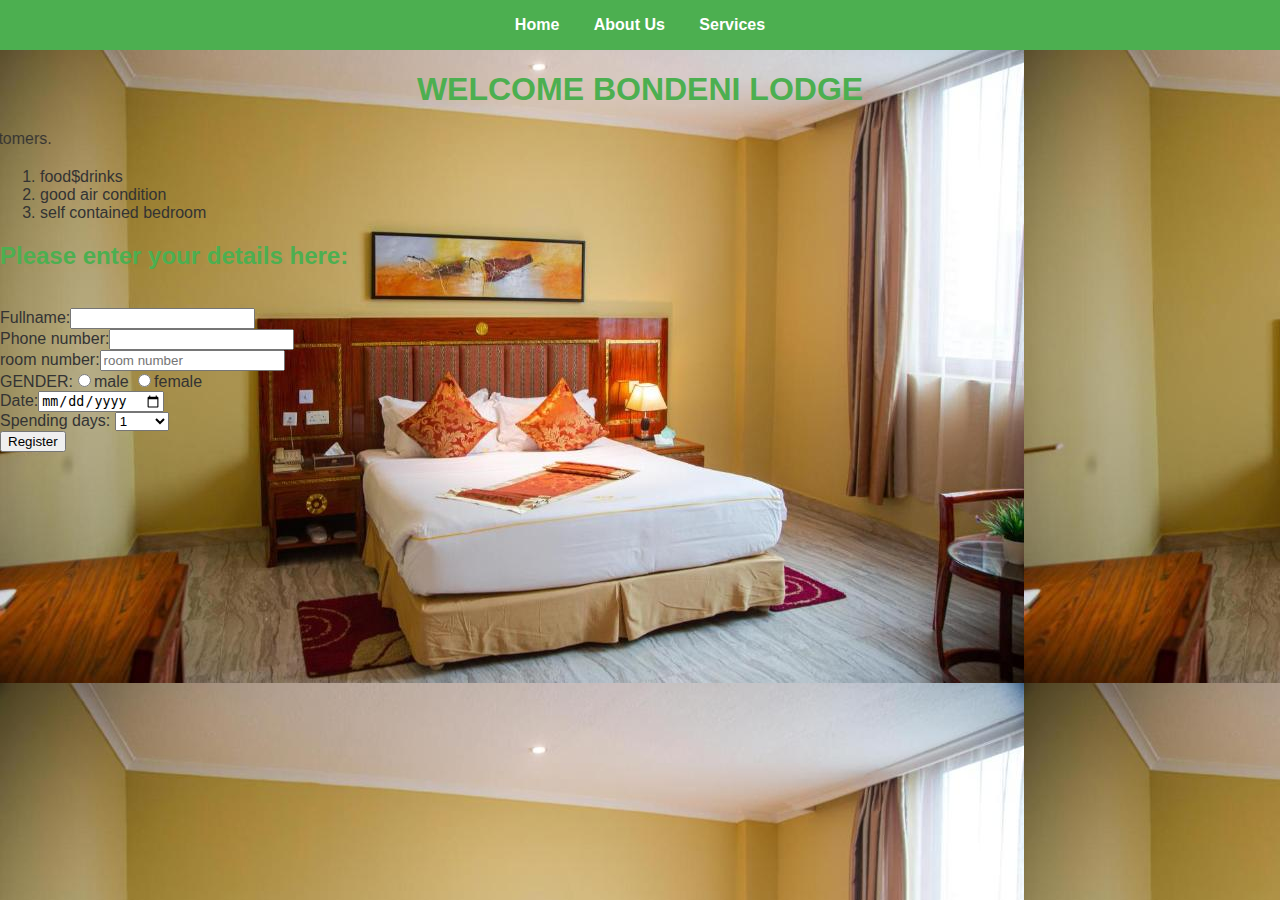
<file: index.html>
<!DOCTYPE html>
<html lang="en">
<head>
    <meta charset="UTF-8">
    <meta name="viewport" content="width=device-width, initial-scale=1.0">
    <title>Document</title>
    <link rel="stylesheet" href="./styles/style.css">
</head>
    
<title>BONDENI LODGE</title>
<body background="lodge4.jpg">
    <header>
        <nav>
            <ul>
                <li><a href="./index.html">Home</a></li>
                <li><a href="./pages/about.html">About Us</a></li>
                <li><a href="./pages/service.html">Services</a></li>
             
            </ul>
        </nav>
    </header>
    <h1 align ="center ">WELCOME BONDENI LODGE</h1>
    <p><marquee behavior="move" direction="right">welcome bondeni lodge we offer best service to customers.</marquee></p>
   
    <!-- <b>
        <a href="#">home:</a>
    <a href="./pages/about.html">about us: </a>
    <a href="#">contact us:</a>        
    </b> -->
    <ol>
    <li>food$drinks</li>
    <li>good air condition</li>
    <li>self contained bedroom</li>
    </ol>
    <h2 >Please enter your details here:</h2><br>
    
        Fullname:<input type="text" name="Full name"><br> 
        Phone number:<input type ="number" name="Phone number"><br>
        room number:<input type="number"placeholder="room number"><br>
        GENDER:<input type="radio"name="sex"value="male">male
        <input type="radio"name="sex"value="female">female<br>
        Date:<input type ="date" name ="date"><br>
        Spending days:
        <select>
            <option>1</option>
            <option>2</option>
            <option>3</option>
            <option>4</option>
            <option>5</option>
            <option>6</option>
            <option>week</option>
        </select><br>
        <input type="submit"value="Register"oclick="validate()">
</body>
</html>
</file>
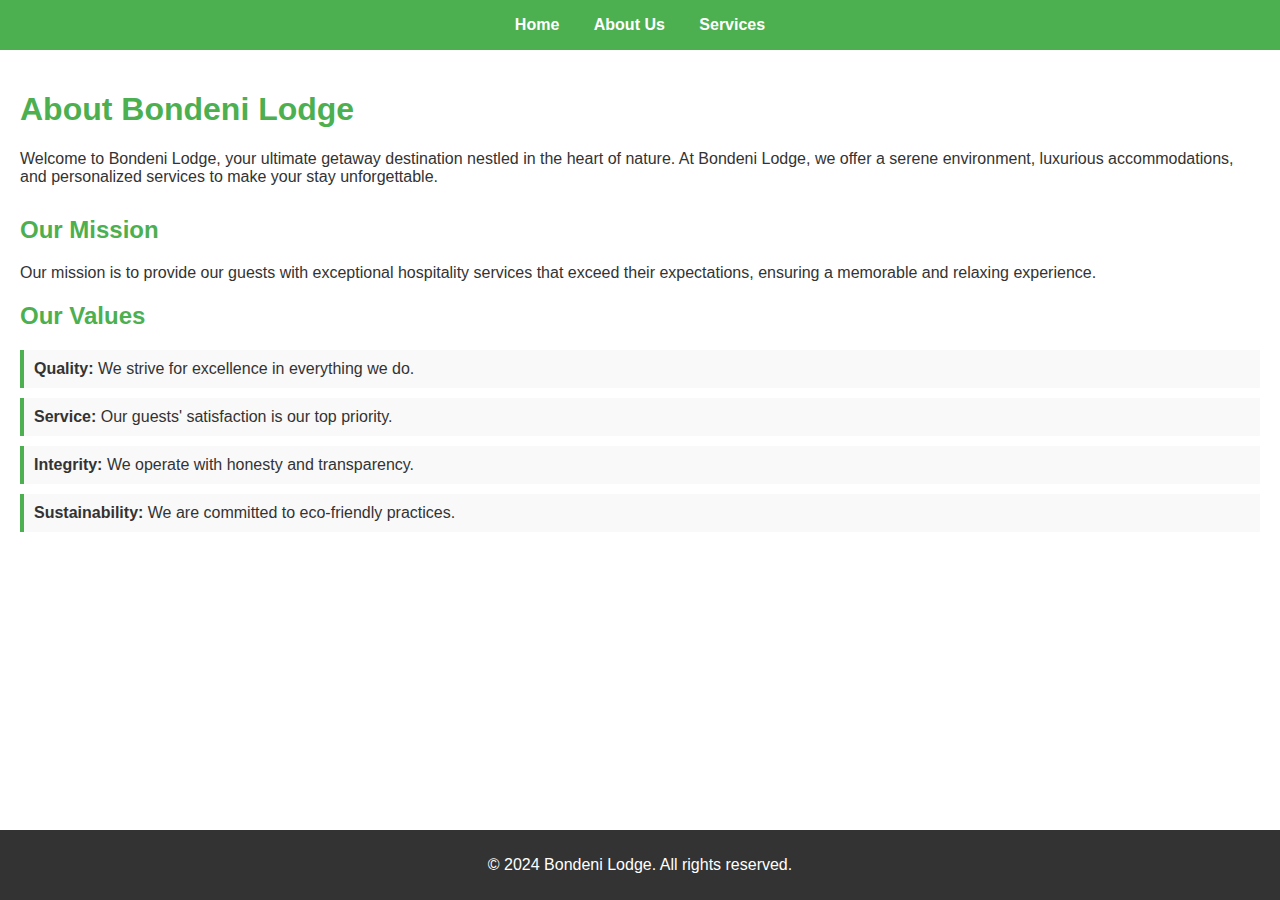
<file: pages/about.html>
<!DOCTYPE html>
<html lang="en">
<head>
    <meta charset="UTF-8">
    <meta name="viewport" content="width=device-width, initial-scale=1.0">
    <title>About Us - Bondeni Lodge</title>
    <link rel="stylesheet" href="../styles/style.css">
</head>
<body>
    <header>
        <nav>
            <ul>
                <li><a href="../index.html">Home</a></li>
                <li><a href="./about.html">About Us</a></li>
                <li><a href="./service.html">Services</a></li>
               
            </ul>
        </nav>
    </header>
    <main>
        <section class="about-section">
            <h1>About Bondeni Lodge</h1>
            <p>Welcome to Bondeni Lodge, your ultimate getaway destination nestled in the heart of nature. At Bondeni Lodge, we offer a serene environment, luxurious accommodations, and personalized services to make your stay unforgettable.</p>
        </section>
        <section class="mission-section">
            <h2>Our Mission</h2>
            <p>Our mission is to provide our guests with exceptional hospitality services that exceed their expectations, ensuring a memorable and relaxing experience.</        </section>
        <section class="values-section">
            <h2>Our Values</h2>
            <ul>
                <li><strong>Quality:</strong> We strive for excellence in everything we do.</li>
                <li><strong>Service:</strong> Our guests' satisfaction is our top priority.</li>
                <li><strong>Integrity:</strong> We operate with honesty and transparency.</li>
                <li><strong>Sustainability:</strong> We are committed to eco-friendly practices.</li>
            </ul>
     
    </main>
    <footer>
        <p>&copy; 2024 Bondeni Lodge. All rights reserved.</p>
    </footer>
</body>
</html>
</file>
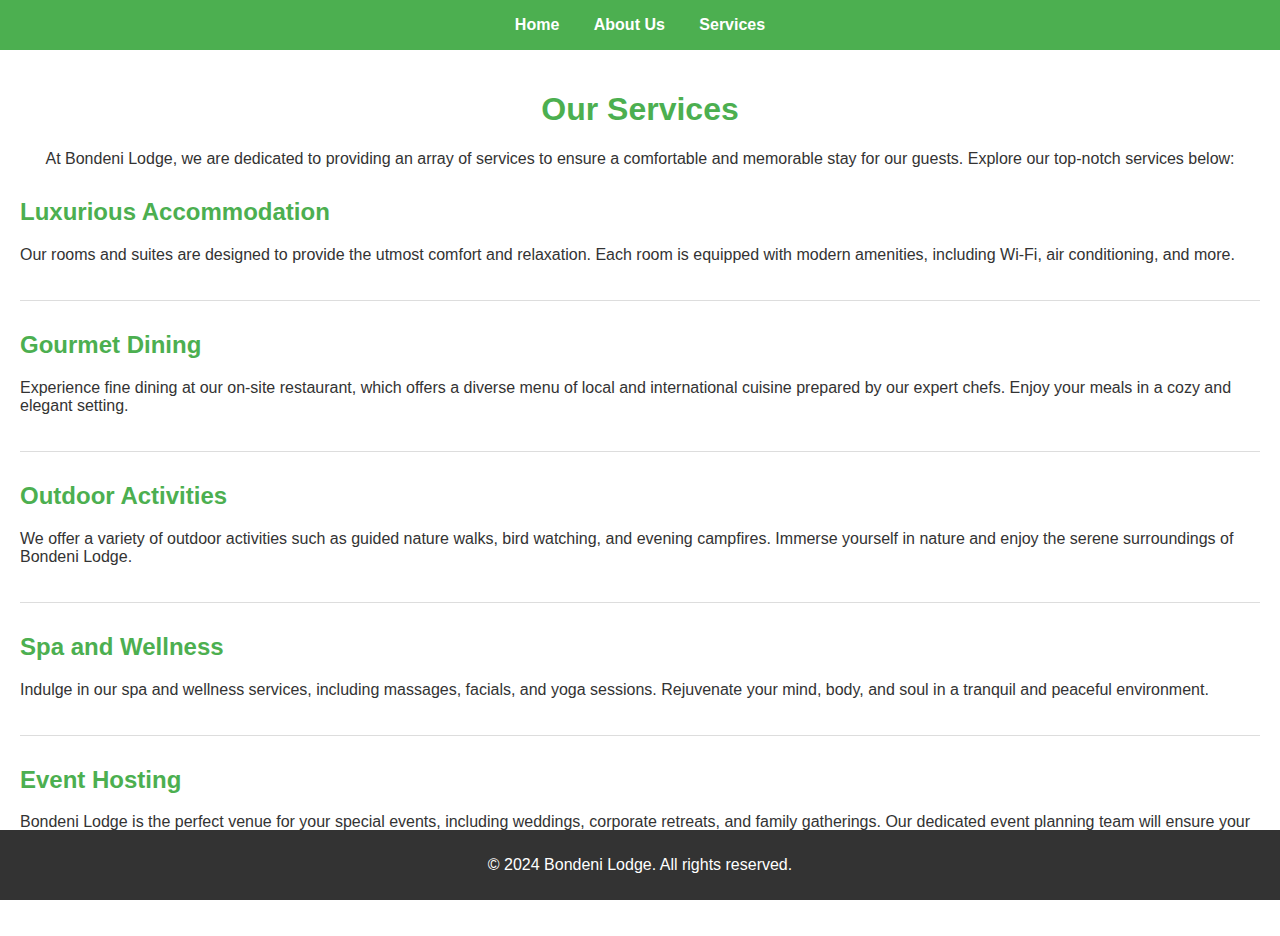
<file: pages/service.html>
<!DOCTYPE html>
<html lang="en">
<head>
    <meta charset="UTF-8">
    <meta name="viewport" content="width=device-width, initial-scale=1.0">
    <title>Our Services - Bondeni Lodge</title>
    <link rel="stylesheet" href="../styles/svc.css">
</head>
<body>
    <header>
        <nav>
            <ul>
                <li><a href="../index.html">Home</a></li>
                <li><a href="./about.html">About Us</a></li>
                <li><a href="./service.html">Services</a></li>

            </ul>
        </nav>
    </header>
    <main>
        <section class="services-section">
            <h1>Our Services</h1>
            <p>At Bondeni Lodge, we are dedicated to providing an array of services to ensure a comfortable and memorable stay for our guests. Explore our top-notch services below:</p>
        </section>
        <section class="service-item">
            <h2>Luxurious Accommodation</h2>
            <p>Our rooms and suites are designed to provide the utmost comfort and relaxation. Each room is equipped with modern amenities, including Wi-Fi, air conditioning, and more.</p>
           
        </section>
        <section class="service-item">
            <h2>Gourmet Dining</h2>
            <p>Experience fine dining at our on-site restaurant, which offers a diverse menu of local and international cuisine prepared by our expert chefs. Enjoy your meals in a cozy and elegant setting.</p>
         
        </section>
        <section class="service-item">
            <h2>Outdoor Activities</h2>
            <p>We offer a variety of outdoor activities such as guided nature walks, bird watching, and evening campfires. Immerse yourself in nature and enjoy the serene surroundings of Bondeni Lodge.</p>
     
        </section>
        <section class="service-item">
            <h2>Spa and Wellness</h2>
            <p>Indulge in our spa and wellness services, including massages, facials, and yoga sessions. Rejuvenate your mind, body, and soul in a tranquil and peaceful environment.</p>
       
        </section>
        <section class="service-item">
            <h2>Event Hosting</h2>
            <p>Bondeni Lodge is the perfect venue for your special events, including weddings, corporate retreats, and family gatherings. Our dedicated event planning team will ensure your event is seamless and unforgettable.</p>
         
        </section>
    </main>
    <footer>
        <p>&copy; 2024 Bondeni Lodge. All rights reserved.</p>
    </footer>
</body>
</html>
</file>
<file: styles/style.css>
body {
    font-family: Arial, sans-serif;
    margin: 0;
    padding: 0;
    color: #333;
}

header {
    background-color: #4CAF50;
    padding: 1em 0;
    text-align: center;
}

header nav ul {
    list-style-type: none;
    padding: 0;
    margin: 0;
}

header nav ul li {
    display: inline;
    margin: 0 15px;
}

header nav ul li a {
    color: white;
    text-decoration: none;
    font-weight: bold;
}

main {
    padding: 20px;
}

.about-section, .mission-section, .values-section, .team-section {
    margin-bottom: 30px;
}

h1, h2 {
    color: #4CAF50;
}

.values-section ul {
    list-style-type: none;
    padding: 0;
}

.values-section ul li {
    background: #f9f9f9;
    margin: 10px 0;
    padding: 10px;
    border-left: 4px solid #4CAF50;
}

.team-section {
    display: flex;
    flex-wrap: wrap;
    gap: 20px;
}

.team-member {
    flex: 1 1 calc(33.333% - 20px);
    box-shadow: 0 4px 8px rgba(0, 0, 0, 0.1);
    padding: 20px;
    text-align: center;
}

.team-member img {
    max-width: 100%;
    height: auto;
    border-radius: 50%;
}

footer {
    background-color: #333;
    color: white;
    text-align: center;
    padding: 10px 0;
    position: fixed;
    width: 100%;
    bottom: 0;
}
</file>
<file: styles/svc.css>
body {
    font-family: Arial, sans-serif;
    margin: 0;
    padding: 0;
    color: #333;
}

header {
    background-color: #4CAF50;
    padding: 1em 0;
    text-align: center;
}

header nav ul {
    list-style-type: none;
    padding: 0;
    margin: 0;
}

header nav ul li {
    display: inline;
    margin: 0 15px;
}

header nav ul li a {
    color: white;
    text-decoration: none;
    font-weight: bold;
}

main {
    padding: 20px;
}

.services-section {
    text-align: center;
    margin-bottom: 30px;
}

h1, h2 {
    color: #4CAF50;
}

.service-item {
    margin-bottom: 30px;
    border-bottom: 1px solid #ddd;
    padding-bottom: 20px;
}

.service-item img {
    max-width: 100%;
    height: auto;
    display: block;
    margin: 10px 0;
}

footer {
    background-color: #333;
    color: white;
    text-align: center;
    padding: 10px 0;
    position: fixed;
    width: 100%;
    bottom: 0;
}
</file>
